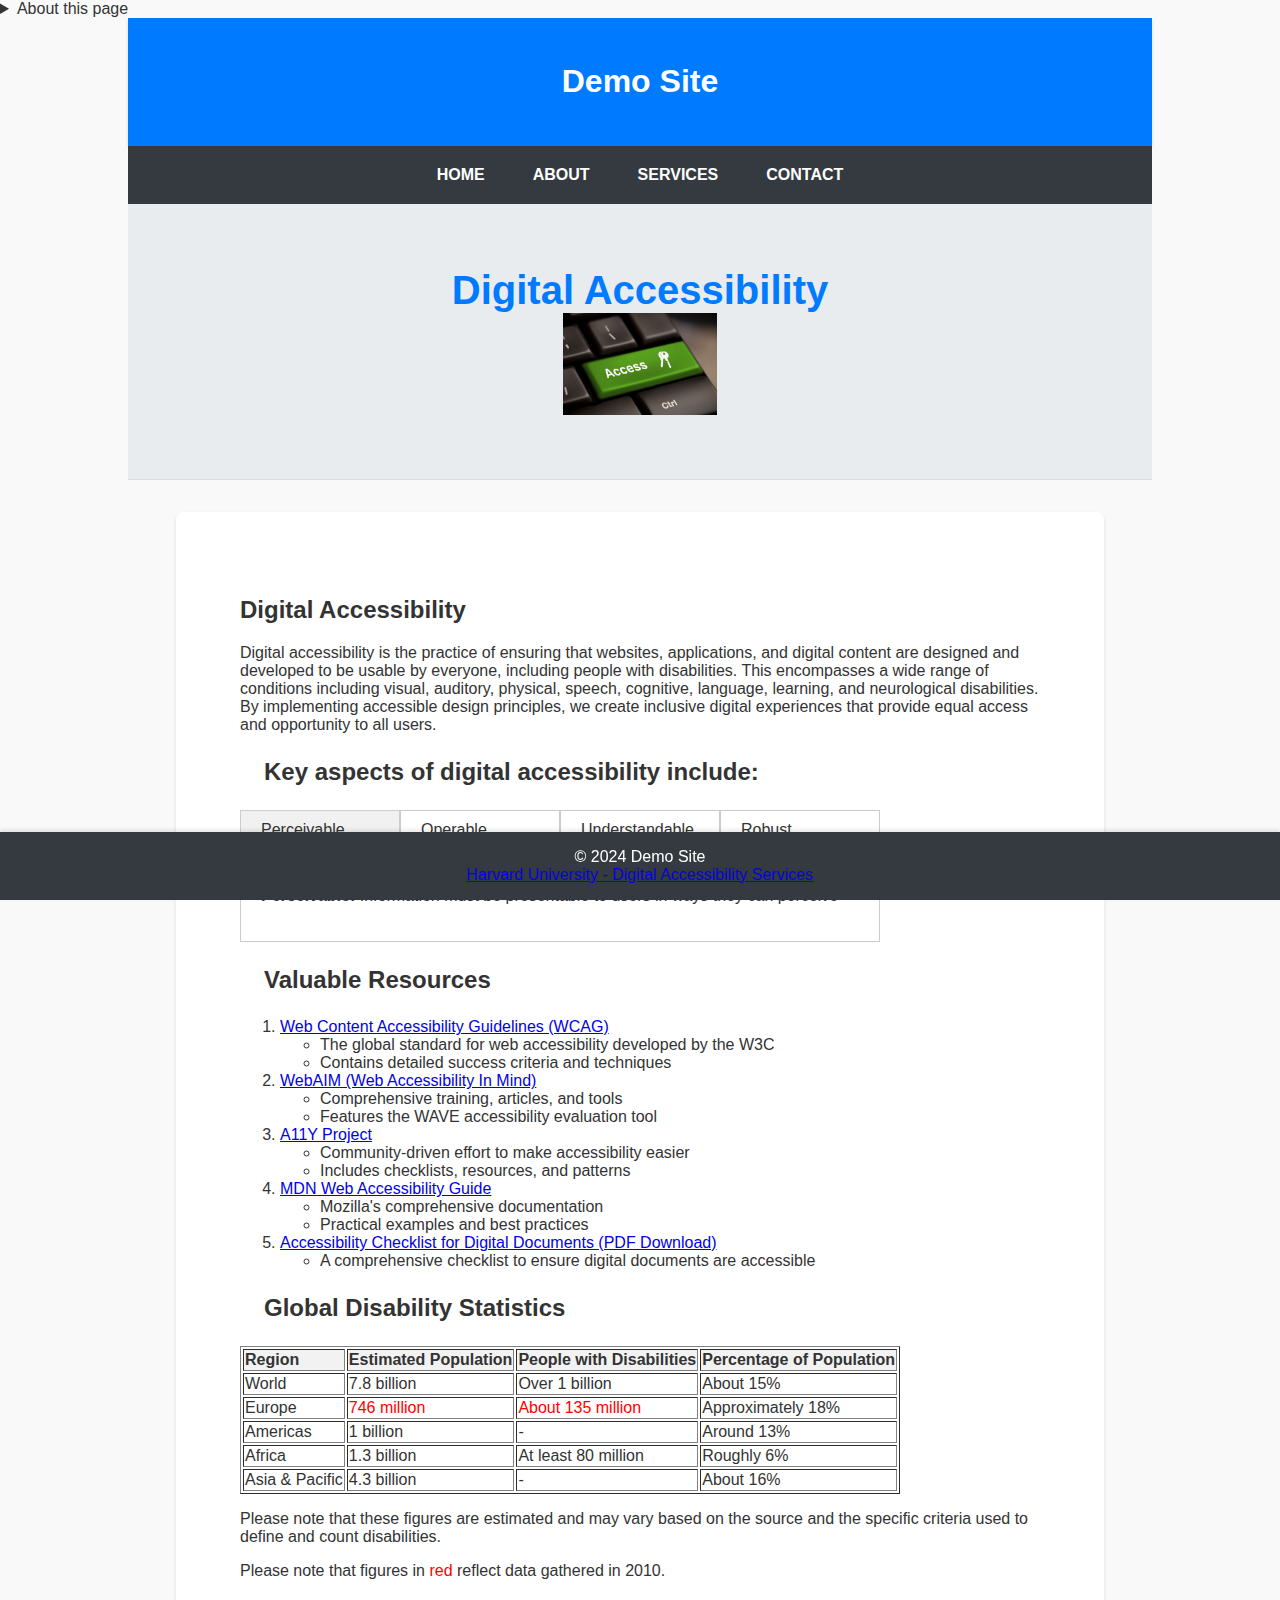
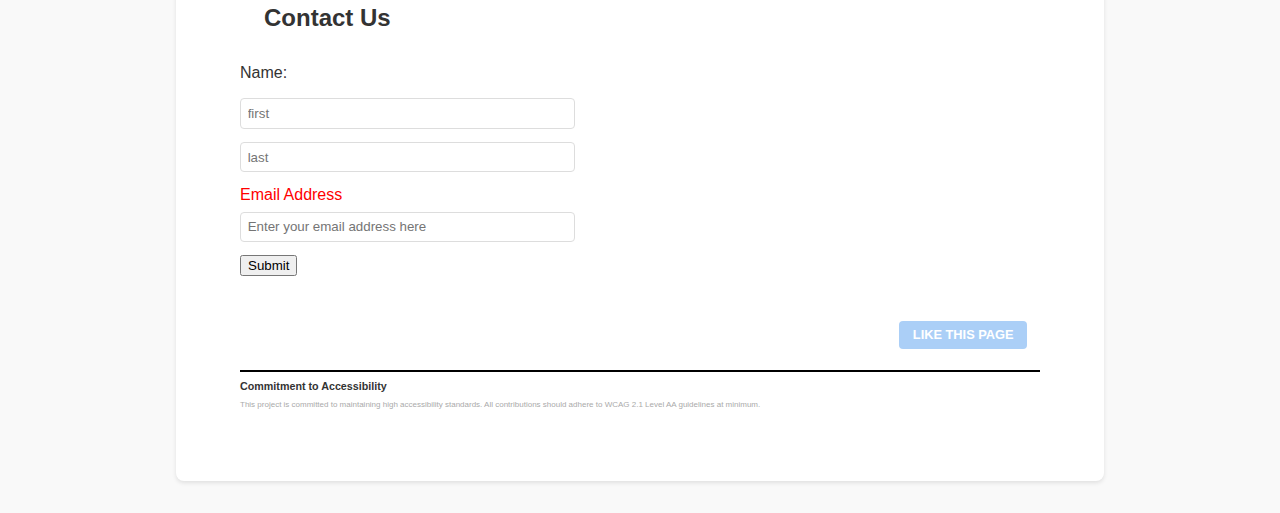
<file: index.html>
<!DOCTYPE html>
<html>
<head>
    <meta charset="UTF-8">
    <!-- Do not allow resizing of the page in. -->
    <meta name="viewport" content="width=device-width, initial-scale=1.0, user-scalable=no">
    <meta http-equiv="X-UA-Compatible" content="ie=edge">
    <meta name="Demonstrating different accessibility issues" content="DAS Demo Site">
     <title>Demo Site</title>
    <link rel="stylesheet" href="styles/styles.css">
</head>
<body>
    <!-- Add a details summary elements here to provide a description about the page -->
     <details tabindex="1">
        <summary>About this page</summary>
        <p>Spend a little time reviewing the site so we can discuss the accessibility barriers you have found and feel are important. This page has many accessibility errors. This is <strong>not</strong> a test and you <strong> do not </strong> need to test the entire site or find every issue. Simply identify 2 or 3 important issues that we can talk about during the interview. Thank you!</p>  
     </details>
         <header>
        <h1>Demo Site</h1>
    </header>
    <nav>
        <a href="index.html" role="menuitem">Home</a>
        <a href="about.html" role="menuitem">About</a>
        <a href="services.html" role="menuitem">Services</a>
        <a href="contact.html" role="menuitem">Contact</a>
    </nav>
    <div class="banner">
        <h2>Digital Accessibility</h2>
        <picture>
            <source srcset="images/17233892522_fd0454310f_small.jpg" media="(max-width: 600px)">
            <img src="images/17233892522_fd0454310f_medium.jpg" style="display: block; margin: 0 auto; width: 12vw;">
        </picture>
    </div>
    <div class="main-content">
        <h2>Digital Accessibility</h2>
        <p>
            Digital accessibility is the practice of ensuring that websites, applications, and digital content are designed and developed to be usable by everyone, including people with disabilities. This encompasses a wide range of conditions including visual, auditory, physical, speech, cognitive, language, learning, and neurological disabilities. By implementing accessible design principles, we create inclusive digital experiences that provide equal access and opportunity to all users.
        </p>
        
        <div class="heading3">Key aspects of digital accessibility include:</div>
        <div class="tabs">
            <ul class="tab-list">
                <li class="tab-item" data-tab="tab1" tabindex="1" role="tab">Perceivable</li>
                <li class="tab-item" data-tab="tab2" tabindex="2" role="tab">Operable</li>
                <li class="tab-item" data-tab="tab3" tabindex="3" role="tab">Understandable</li>
                <li class="tab-item" data-tab="tab4" tabindex="4" role="tab">Robust</li>
            </ul>
            <div class="tab-content" id="tab1">
                <p><strong>Perceivable:</strong> Information must be presentable to users in ways they can perceive</p>
            </div>
            <div class="tab-content" id="tab2">
                <p><strong>Operable:</strong> User interface components and navigation must be operable</p>
            </div>
            <div class="tab-content" id="tab3">
                <p><strong>Understandable:</strong> Information and user interface operation must be understandable</p>
            </div>
            <div class="tab-content" id="tab4">
                <p><strong>Robust:</strong> Content must be robust enough to be interpreted by a wide variety of user agents</p>
            </div>
        </div>

        <script src="scripts/script.js"></script>

    
        
        <div class="heading3">Valuable Resources</div>
        <ol>
            <li><a href="https://www.w3.org/WAI/standards-guidelines/wcag/" target="_blank">Web Content Accessibility Guidelines (WCAG)</a>
            <ul>
                <li>The global standard for web accessibility developed by the W3C</li>
                <li>Contains detailed success criteria and techniques</li>
            </ul>
            </li>
            <li><a href="https://webaim.org/" target="_blank">WebAIM (Web Accessibility In Mind)</a>
            <ul>
                <li>Comprehensive training, articles, and tools</li>
                <li>Features the WAVE accessibility evaluation tool</li>
            </ul>
            </li>
            <li><a href="https://www.a11yproject.com/" target="_blank">A11Y Project</a>
            <ul>
                <li>Community-driven effort to make accessibility easier</li>
                <li>Includes checklists, resources, and patterns</li>
            </ul>
            </li>
            <li><a href="https://developer.mozilla.org/en-US/docs/Web/Accessibility" target="_blank">MDN Web Accessibility Guide</a>
            <ul>
                <li>Mozilla's comprehensive documentation</li>
                <li>Practical examples and best practices</li>
            </ul>
            </li>
            <li><a href="resources/accessibility.pdf">Accessibility Checklist for Digital Documents (PDF Download)</a>
                <ul>
                    <li>A comprehensive checklist to ensure digital documents are accessible</li>
                </ul>
            </li>
        </ol>
        
     
        <div class="heading3">Global Disability Statistics</div>
        <table border="1">
           
            <tbody>
                <tr>
                    <td>Region</th>
                    <td>Estimated Population</th>
                    <td>People with Disabilities</th>
                    <td>Percentage of Population</th>
                </tr>
                <tr>
                    <td>World</td>
                    <td>7.8 billion</td>
                    <td>Over 1 billion</td>
                    <td>About 15%</td>
                </tr>
                <tr>
                    <td>Europe</td>
                    <td class="old">746 million</td>
                    <td class="old">About 135 million</td>
                    <td>Approximately 18%</td>
                </tr>
                <tr>
                    <td>Americas</td>
                    <td>1 billion</td>
                    <td>-</td>
                    <td>Around 13%</td>
                </tr>
                <tr>
                    <td>Africa</td>
                    <td>1.3 billion</td>
                    <td>At least 80 million</td>
                    <td>Roughly 6%</td>
                </tr>
                <tr>
                    <td>Asia & Pacific</td>
                    <td>4.3 billion</td>
                    <td>-</td>
                    <td>About 16%</td>
                </tr>
            </tbody>
        </table>
        <p>Please note that these figures are estimated and may vary based on the source and the specific criteria used to define and count disabilities.</p>
        <p> Please note that figures in <span class="old">red</span> reflect data gathered in 2010.</p>

      <!-- Create a form that is for contact information to get more information and ask for name and email. The form should work in the follwoing ways.
       1. first name and e-mail are marked with an asterisk to identify required fields.
       2. use placeholder text as labels.
       3. There is a submit button after the form.
       4. When the form is submitted a modal window will pop up and say "Thank you for your inquiry." 
       -->
        <div class="heading3">Contact Us</div>
        <form>
            <div class="label">Name:</div>
            <input type="text" placeholder="first">
            <input type="text" placeholder="last">
            <label for="email">Email Address</label>
            <input type="email" id="email" name="email" placeholder="Enter your email address here" required>
            <!-- inlcude a field for last name      -->
        
            
            <button type="submit">Submit</button>

        </form>
        <a class="like-button">Like this page</a>
    <svg height="10" width="100%">
        <line x1="0" y1="5" x2="100%" y2="5" style="stroke:rgb(0,0,0);stroke-width:2" />
    </svg>
        <h6>Commitment to Accessibility</h6>
        <p>
            This project is committed to maintaining high accessibility standards. All contributions should adhere to WCAG 2.1 Level AA guidelines at minimum.
        </p>
    </div>
  
    <footer>
        <p>&copy; 2024 Demo Site</p>    
        
         <a class="footer" tabindex="2" href="https://accessibility.huit.harvard.edu/">Harvard University - Digital Accessibility Services</a>
    </footer>
    <script src="scripts/script.js"></script>
</body>
</html>
</file>
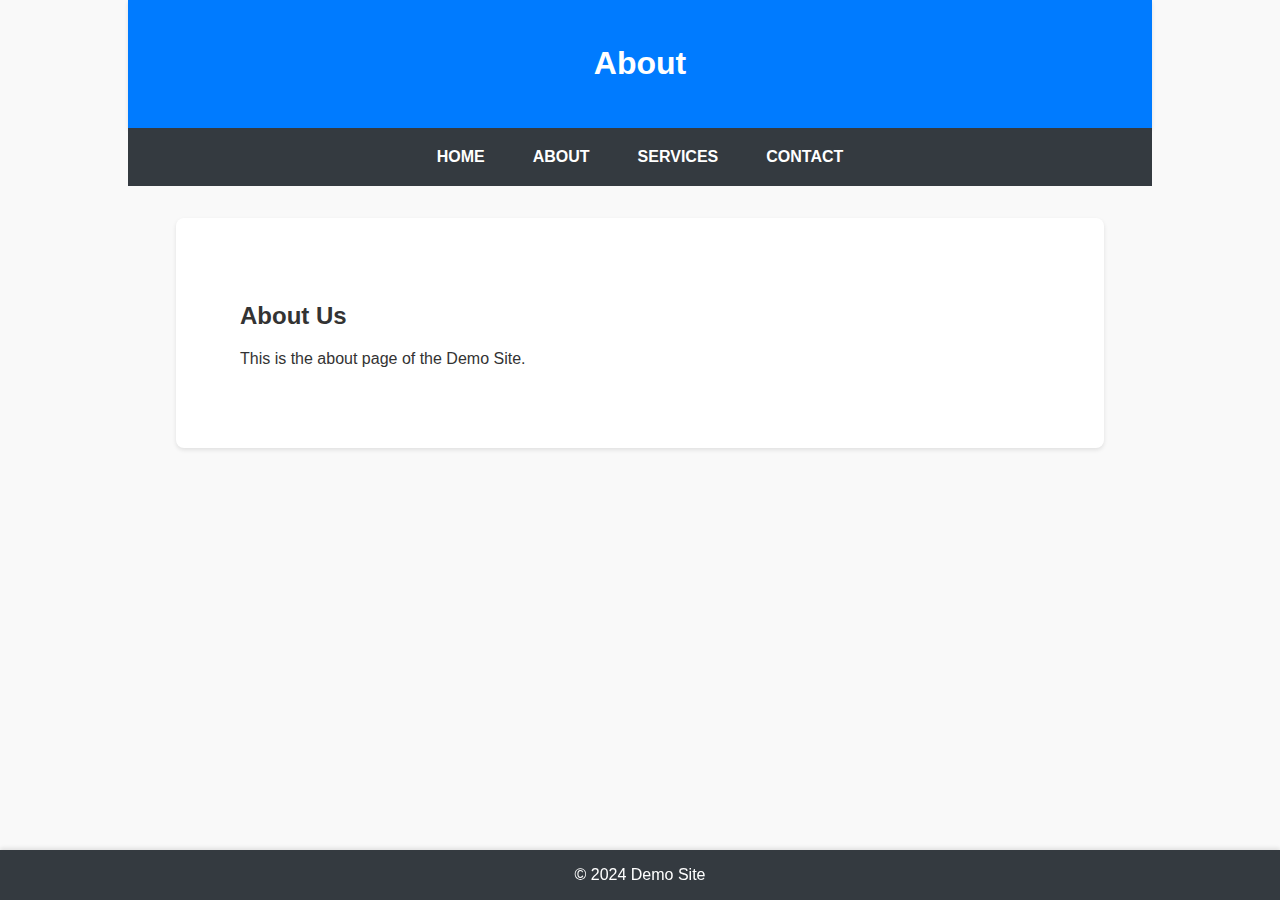
<file: about.html>
<!DOCTYPE html>
<html lang="en">
<head>
    <meta charset="UTF-8">
    <meta name="viewport" content="width=device-width, initial-scale=1.0">
    <title>Demo Site</title>
    <link rel="stylesheet" href="styles/styles.css">
</head>
<body>
    <header>
        <h1>About</h1>
    </header>
    <nav>
        <a href="index.html">Home</a>
        <a href="about.html">About</a>
        <a href="services.html">Services</a>
        <a href="contact.html">Contact</a>
    </nav>
    <div class="main-content">
        <h2>About Us</h2>
        <p>This is the about page of the Demo Site.</p>
    </div>
    <footer>
        <p>&copy; 2024 Demo Site</p>
    </footer>
</body>
</html>
</file>
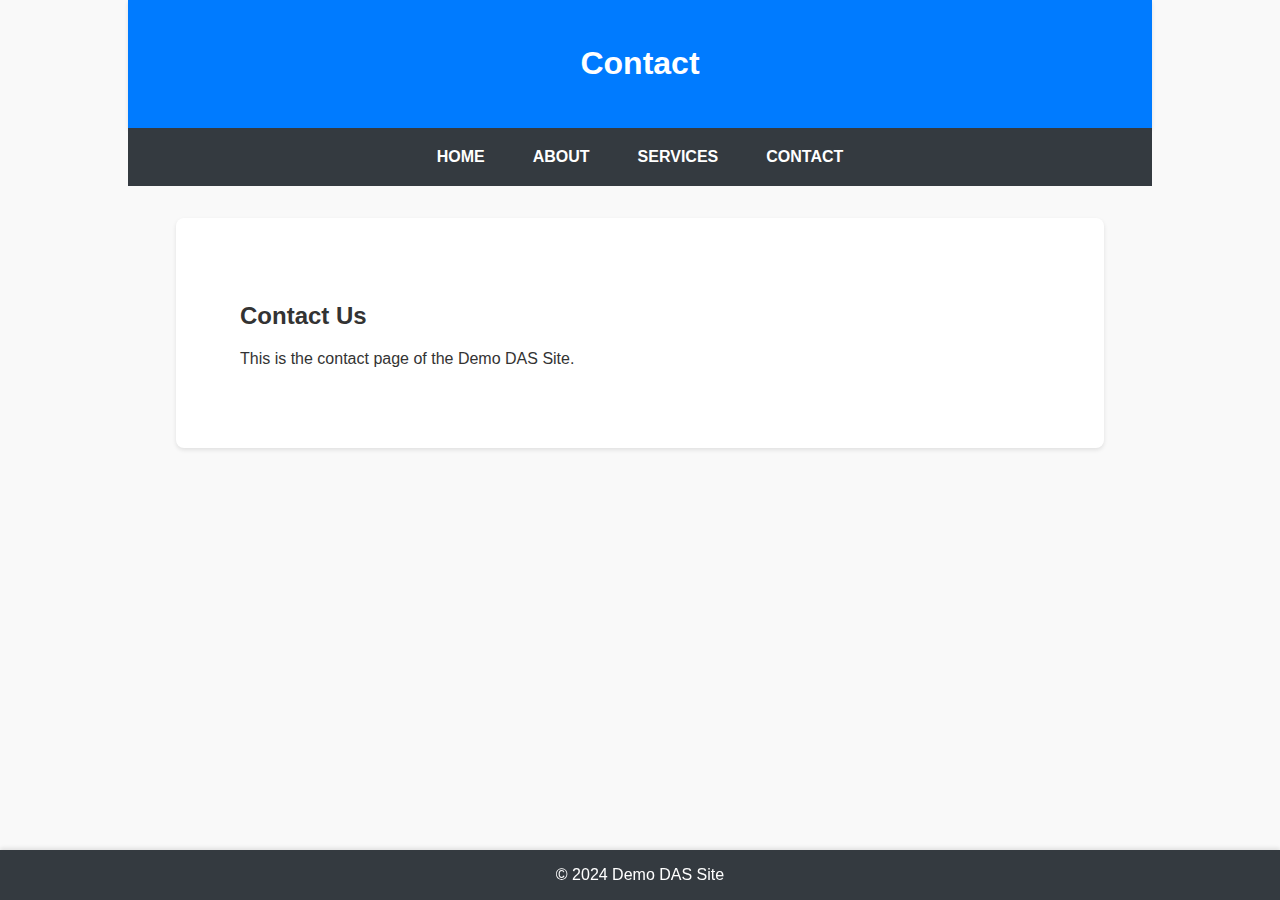
<file: contact.html>
<!DOCTYPE html>
<html lang="en">
<head>
    <meta charset="UTF-8">
    <meta name="viewport" content="width=device-width, initial-scale=1.0">
    <title>Demo Site</title>
    <link rel="stylesheet" href="styles/styles.css">
</head>
<body>
    <header>
        <h1>Contact</h1>
    </header>
    <nav>
        <a href="index.html">Home</a>
        <a href="about.html">About</a>
        <a href="services.html">Services</a>
        <a href="contact.html">Contact</a>
    </nav>
    <div class="main-content">
        <h2>Contact Us</h2>
        <p>This is the contact page of the Demo DAS Site.</p>
    </div>
    <footer>
        <p>&copy; 2024 Demo DAS Site</p>
    </footer>
</body>
</html>
</file>
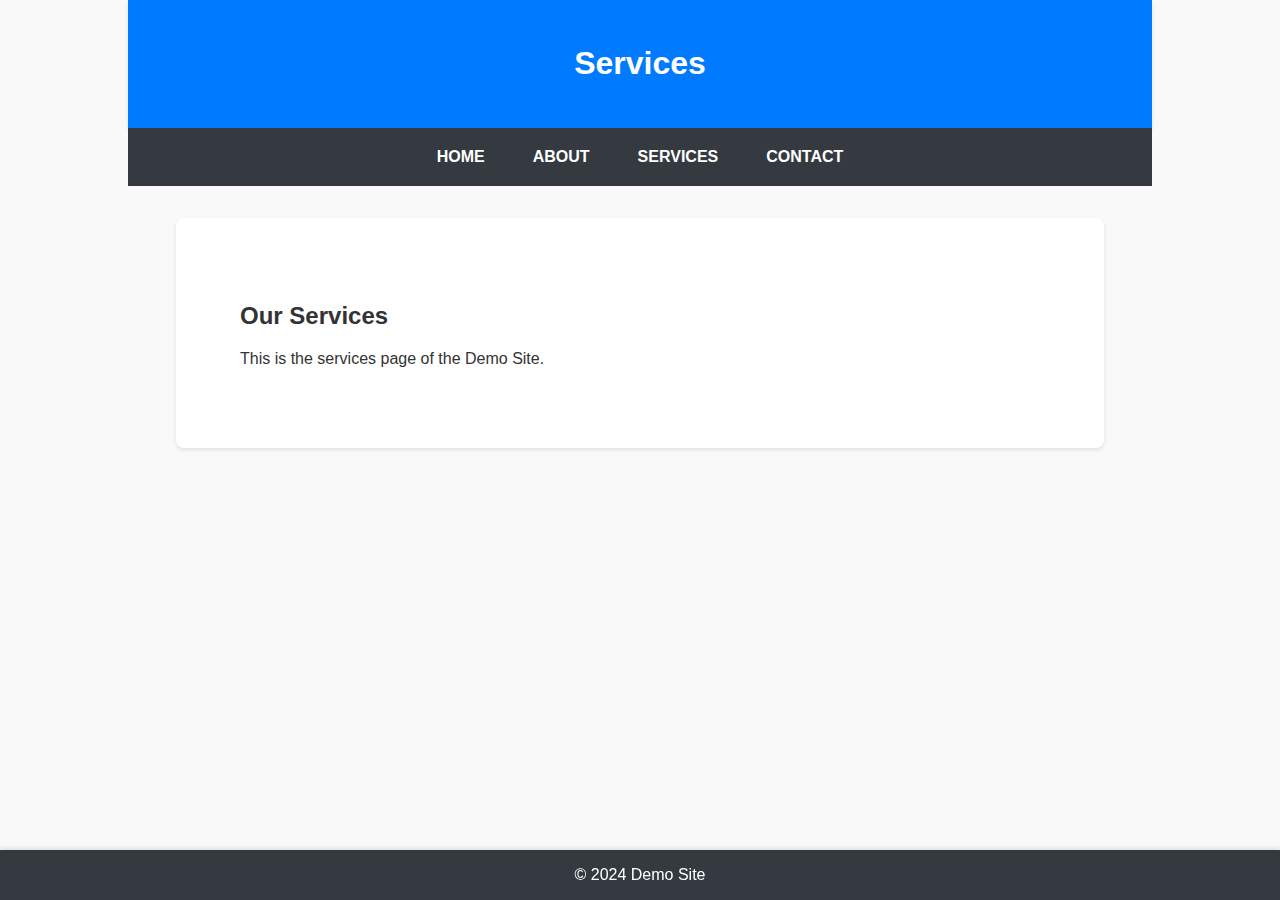
<file: services.html>
<!DOCTYPE html>
<html lang="en">
<head>
    <meta charset="UTF-8">
    <meta name="viewport" content="width=device-width, initial-scale=1.0">
    <title>Services - Demo Site</title>
    <link rel="stylesheet" href="styles/styles.css">
</head>
<body>
    <header>
        <h1>Services</h1>
    </header>
    <nav>
        <a href="index.html">Home</a>
        <a href="about.html">About</a>
        <a href="services.html">Services</a>
        <a href="contact.html">Contact</a>
    </nav>
    <div class="main-content">
        <h2>Our Services</h2>
        <p>This is the services page of the Demo Site.</p>
    </div>
    <footer>
        <p>&copy; 2024 Demo Site</p>
    </footer>
</body>
</html>
</file>
<file: styles/styles.css>
/* styles/styles.css */

body {
    font-family: 'Helvetica Neue', Arial, sans-serif;
    margin: 0;
    padding: 0;
    background-color: #f9f9f9;
    color: #333;
}


header, nav, .banner {
    max-width: 80%;
    margin: 0 auto;
}

header {
    background-color: #007BFF;
    color: white;
    padding: 1.5em 0;
    text-align: center;
    box-shadow: 0 2px 4px rgba(0, 0, 0, 0.1);
}

nav {
    display: flex;
    justify-content: center;
    background-color: #343a40;
    padding: 0.5em 0;
}

nav a {
    color: white;
    padding: 0.75em 1.5em;
    text-decoration: none;
    text-transform: uppercase;
    font-weight: bold;
    transition: background-color 0.3s, color 0.3s;
}

nav a:hover {
    background-color: #007BFF;
    color: white;
}

.banner {
    background-color: #e9ecef;
    padding: 4em 0;
    text-align: center;
    border-bottom: 1px solid #ddd;
}

.banner h2 {
    margin: 0;
    font-size: 2.5em;
    color: #007BFF;
}

.main-content {
    padding: 4em;
    background-color: white;
    margin: 2em auto;
    max-width: 800px;
    border-radius: 8px;
    box-shadow: 0 2px 4px rgba(0, 0, 0, 0.1);
}

.heading3 {
    font-size: 1.5em;
    font-weight: bold;
    margin: 1em;
}

h6 {
    margin: 0;
}

h6 + p {
    color:#aaa;
    font-size: 8px;
}

table tr:first-child {
    /* Your styles here */
    background-color: #f2f2f2;
    font-weight: bold;
    padding: 2em;
}

/* add styles for the form in the indeex.html file */
form {
    margin: 2em 0;
    width: 50%;
}
/* put each input into it's own field. */
form input {
    display: block;
    width: 80%;
    padding: 0.5em;
    margin-bottom: 1em;
    border: 1px solid #ddd;
    border-radius: 4px;
}

div.label {
    margin-bottom: 1em;
}

:focus {
    outline: none;
}

input:focus-visible {
    outline: 2px solid #007BFF;
}

.footer:focus {
    outline: white 2px solid;
    color: white
}

label[for="email"] {
    display: block;
    color: red;
    margin-bottom: 0.5em;
}

.old {
    color: red;
}

.like-button {
    background-color: hsl(212, 83%, 82%);
    color: white;
    padding: 0.5em 1em;
    margin: 1em;
    border: none;
    border-radius: 4px;
    font-size: 1em;
    font-weight: bold;
    text-transform: uppercase;
    cursor: pointer;
    transition: background-color 0.3s, color 0.3s;
    position: relative;
    float:right;
    width: 8em;
    font-size:.8em;
    text-align: center;
}

.like-button:hover {
    border: #0056b3 1px solid;
}

.like-button:focus-visible {
    outline: 2px solid #007BFF;
    outline-offset: 5px;
}

footer {
    background-color: #343a40;
    color: white;
    text-align: center;
    padding: 1em 0;
    position: fixed;
    width: 100%;
    bottom: 0;
    box-shadow: 0 -2px 4px rgba(0, 0, 0, 0.1);
}

.tabs {
    display: flex;
    flex-direction: column;
    width: 80%
}

.tabs:focus-within {
    border: black 1px solid;
}

.tab-item:focus-visible {
    outline: 2px solid #007BFF;
    outline-offset: 3px;
    border-radius: 5px;;
}

.tab-list {
    width: 100%;
    display: flex;
    list-style-type: none;
    padding: 0;
    margin: 0;
}

.tab-item {
    padding: 10px 20px;
    cursor: pointer;
    border: 1px solid #ccc;
    border-bottom: none;
    width:25%;
}

.tab-item.active {
    background-color: #f1f1f1;
    border-bottom: 1px solid #f1f1f1;
}

.tab-content {
    display: none;
    border: 1px solid #ccc;
    padding: 20px;
}

.tab-content.active {
    display: block;
}


footer p {
    margin: 0;
}

/* Modal styles */
.modal {
    display: none; /* Hidden by default */
    position: fixed; /* Stay in place */
    z-index: 1000; /* Sit on top */
    left: 0;
    top: 0;
    width: 100%; /* Full width */
    height: 100%; /* Full height */
    overflow: auto; /* Enable scroll if needed */
    background-color: rgba(0, 0, 0, 0.5); /* Black w/ opacity */
}

.modal-content {
    background-color: #fefefe;
    margin: 15% auto; /* 15% from the top and centered */
    padding: 20px;
    border: 1px solid #888;
    width: 80%; /* Could be more or less, depending on screen size */
    position: relative;
    box-shadow: 0 5px 15px rgba(0,0,0,0.3);
    border-radius: 10px;
}

.close {
    color: #aaa;
    float: right;
    font-size: 28px;
    font-weight: bold;
}

.close:hover,
.close:focus {
    color: #000;
    text-decoration: none;
    cursor: pointer;
}
/* Styles for the close button */
.close-button {
    color: #aaa;
    position: absolute;
    top: 10px;
    right: 20px;
    font-size: 28px;
    font-weight: bold;
    cursor: pointer;
}

.close-button:hover,
.close-button:focus {
    color: black;
    text-decoration: none;
}
</file>
